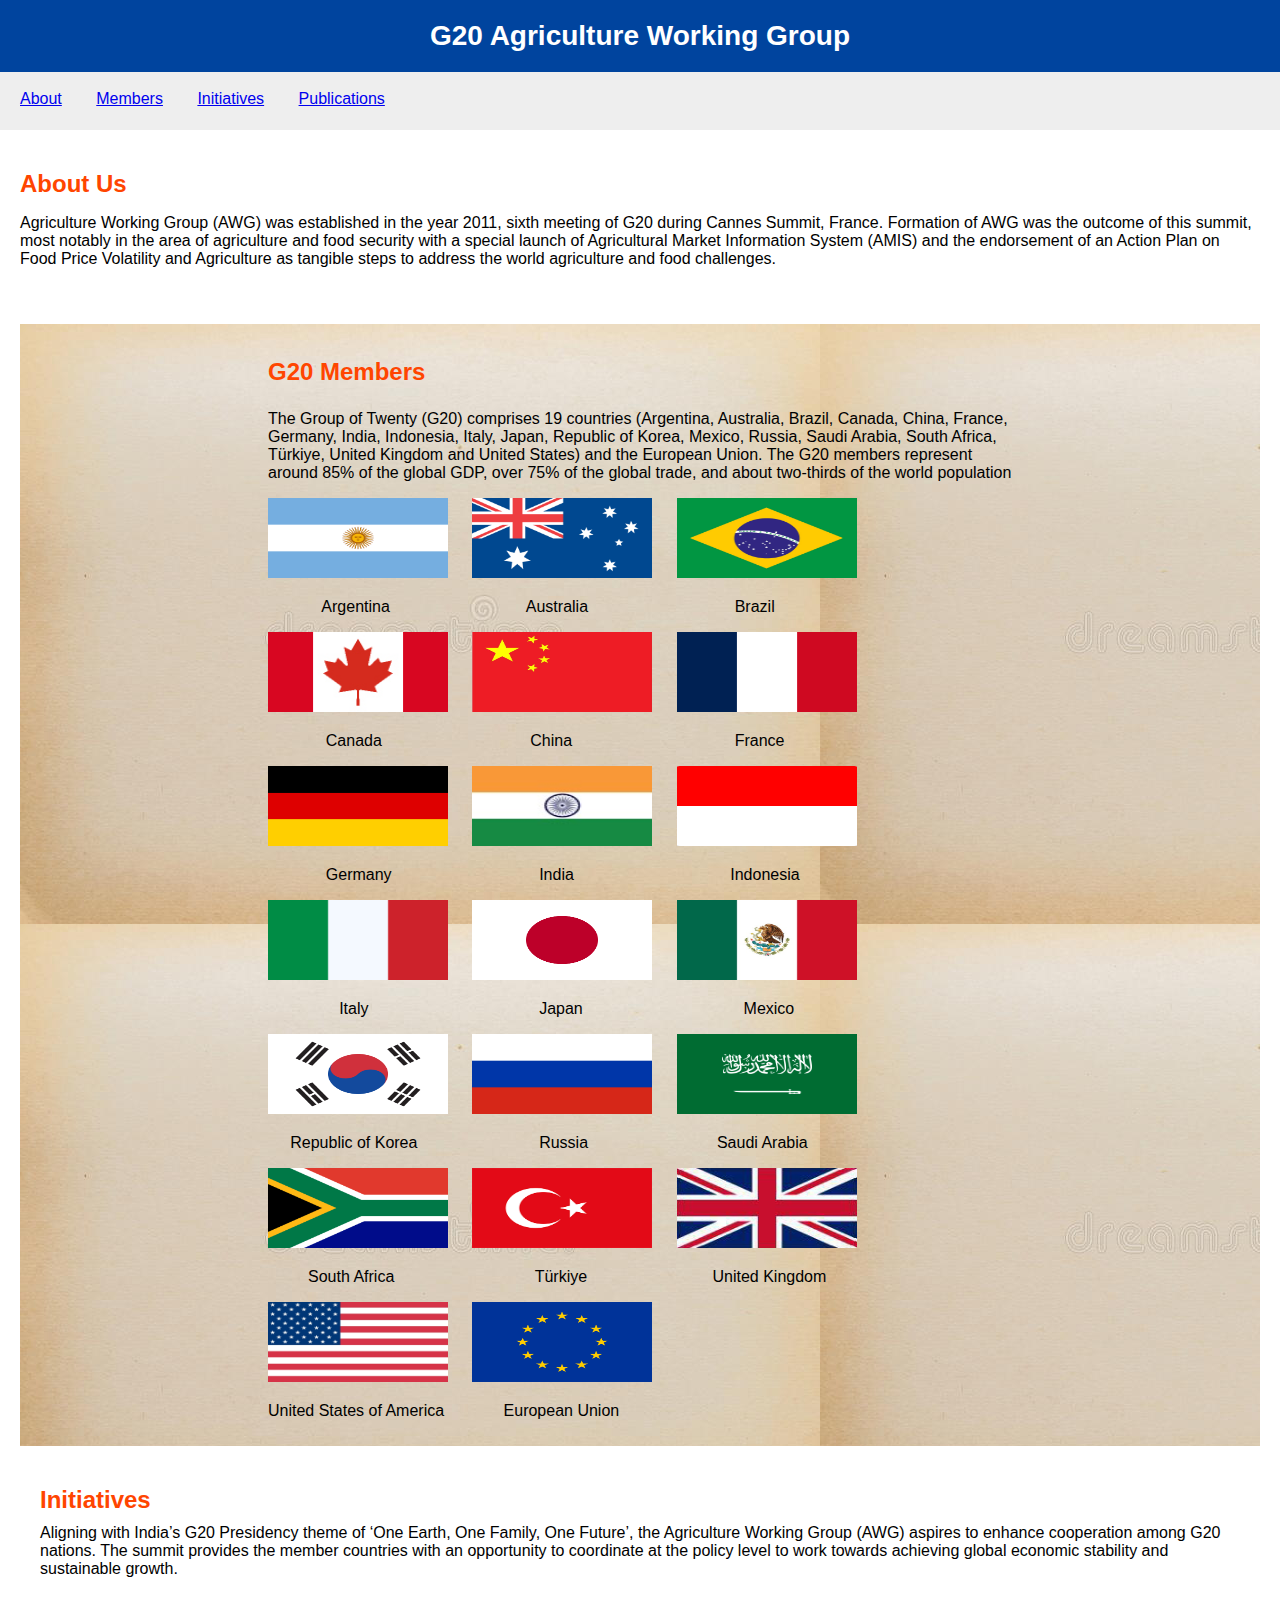
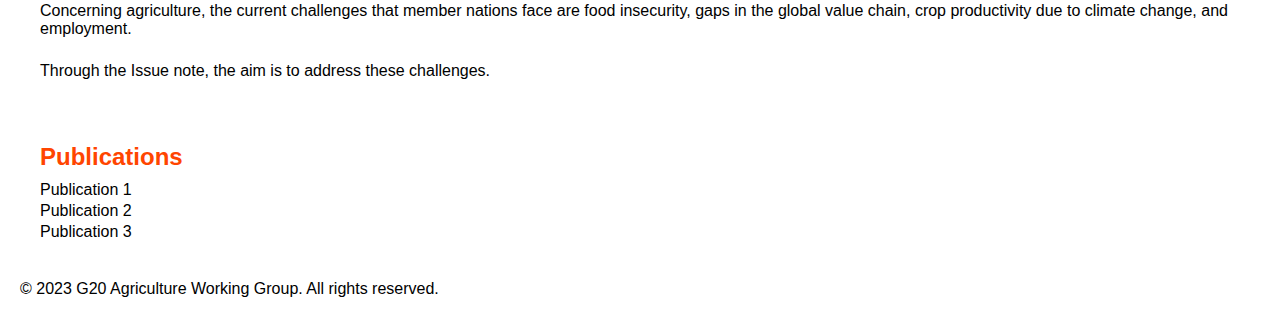
<file: G20-WebProject/index.html>
<!DOCTYPE html>
<html>

<head>
  <title>G20 Agriculture Working Group</title>
  <link rel="stylesheet" href="style/style.css" type="Text/css">
</head>

<body>
  <header>
    <h1>G20 Agriculture Working Group</h1>
  </header>

  <nav>
    <ul>
      <div class="Preference">
        <div class="Buttons">
          <li><a href="#about">About</a></li>
        </div>
        <div class="Buttons">
          <li><a href="#members">Members</a></li>
        </div>
        <div class="Buttons">
          <li><a href="#initiatives">Initiatives</a></li>
        </div>
        <div class="Buttons">
          <li><a href="#publications">Publications</a></li>
        </div>
      </div>
    </ul>
  </nav>

  <section id="about">
    <h2>About Us</h2>
    <p>Agriculture Working Group (AWG) was established in the year 2011, sixth
      meeting of G20 during Cannes Summit, France. Formation of AWG was the
      outcome of this summit, most notably in the area of agriculture and food
      security with a special launch of Agricultural Market Information System
      (AMIS) and the endorsement of an Action Plan on Food Price Volatility and
      Agriculture as tangible steps to address the world agriculture and food
      challenges.</p>
  </section>
  <ul>
    <a href="none">
      <!-- <div class="g20-flags aem-GridColumn aem-GridColumn--default--newline aem-GridColumn--default--12 aem-GridColumn--offset--default--0"> -->
    </a>

    <section class="flags flags-bg-color">


      <div class="g20-background" style="background-image: url('img/retro\ wallpaper\ vintage.jpg');">

        <div id="members" class="container">

          <div class="row pt-5 pb-3 d-flex justify-content-centerx">
            <div class="col-12 col-md-9">

              <h3 class="text-start text-md-center pb-3 f48 font-jakarta fw-bold">G20 Members</h3>


              <p class="text-start text-md-center f20 f20-p">The Group of Twenty (G20) comprises 19 countries
                (Argentina, Australia, Brazil, Canada, China, France, Germany, India, Indonesia, Italy, Japan, Republic
                of Korea, Mexico, Russia, Saudi Arabia, South Africa, Türkiye, United Kingdom and United States) and the
                European Union. The G20 members represent around 85% of the global GDP, over 75% of the global trade,
                and about two-thirds of the world population</p>
            </div>
          </div>

          <div class="row row-cols-md-6 row-cols-2 pt-2 px-2">
            <div class="co">
              <a href="https://www.argentina.gob.ar/" target="_blank"><img src="img/Flag_of_Argentina.jpg" class="rounded"
                  alt="Cinque Terre" height="80" width="180">
                <!-- <src="/content/dam/gtwenty/about_g20/g20_flags/Flag_of_Argentina.jpg" alt="" /> -->
              </a>
              <p class="pt-1 font-jakarta f20">&nbsp&nbsp&nbsp&nbsp&nbsp&nbsp&nbsp&nbsp&nbsp&nbsp&nbsp&nbspArgentina</p>
            </div>

            <div class="co">
              <a href="https://www.australia.gov.au/" target="_blank"><img class="rounded" src="img/Australian.jpg"
                  alt="Cinque Terre" height="80" width="180" /></a>
              <p class="pt-1 font-jakarta f20">&nbsp&nbsp&nbsp&nbsp&nbsp&nbsp&nbsp&nbsp&nbsp&nbsp&nbsp&nbspAustralia</p>
            </div>

            <div class="co">
              <a href="https://www.gov.br/en/government-of-brazil" target="_blank"><img class="rounded"
                  src="img/Brazil national flag.jpg" alt="Cinque Terre" height="80" width=" 180" /></a>
              <p class="pt-1 font-jakarta f20">&nbsp&nbsp&nbsp&nbsp&nbsp&nbsp&nbsp&nbsp&nbsp&nbsp&nbsp&nbsp&nbspBrazil
              </p>
            </div>

            <div class="co">
              <a href="https://www.canada.ca/en.html" target="_blank"><img class="Rounded" src="img/Canada.png"
                  alt="Cinque Terre" Height="80" width="180" /></a>
              <p class="pt-1 font-jakarta f20">&nbsp&nbsp&nbsp&nbsp&nbsp&nbsp&nbsp&nbsp&nbsp&nbsp&nbsp&nbsp&nbspCanada
              </p>
            </div>

            <div class="co">
              <a href="http://www.gov.cn/" target="_blank"><img class="img-fluid" src="img/China.png" alt="Cinque Terre"
                  Height="80" width="180" /></a>
              <p class="pt-1 font-jakarta f20">&nbsp&nbsp&nbsp&nbsp&nbsp&nbsp&nbsp&nbsp&nbsp&nbsp&nbsp&nbsp&nbspChina
              </p>
            </div>

            <div class="co">
              <a href="https://www.elysee.fr/en/" target="_blank"><img class="img-fluid" src="img/Flag_of_France.svg.png"
                  alt="" Height="80" Width="180" /></a>
              <p class="pt-1 font-jakarta f20">&nbsp&nbsp&nbsp&nbsp&nbsp&nbsp&nbsp&nbsp&nbsp&nbsp&nbsp&nbsp&nbspFrance
              </p>
            </div>

            <div class="co">
              <a href="https://www.bundesregierung.de/breg-en" target="_blank"><img class="img-fluid"
                  src="img/National Flag of Germany.png" alt="" Height="80" width="180" /></a>
              <p class="pt-1 font-jakarta f20">&nbsp&nbsp&nbsp&nbsp&nbsp&nbsp&nbsp&nbsp&nbsp&nbsp&nbsp&nbsp&nbspGermany
              </p>
            </div>

            <div class="co">
              <a href="https://www.india.gov.in/" target="_blank"><img class="img-fluid" src="img/India_flag_updated.png"
                  alt="" Height="80" width="180" /></a>
              <p class="pt-1 font-jakarta f20">
                &nbsp&nbsp&nbsp&nbsp&nbsp&nbsp&nbsp&nbsp&nbsp&nbsp&nbsp&nbsp&nbsp&nbsp&nbspIndia</p>
            </div>

            <div class="co">
              <a href="https://www.indonesia.go.id/" target="_blank"><img class="img-fluid" src="img/Indonesia.png" alt=""
                  Height="80" width="180" /></a>
              <p class="pt-1 font-jakarta f20">&nbsp&nbsp&nbsp&nbsp&nbsp&nbsp&nbsp&nbsp&nbsp&nbsp&nbsp&nbspIndonesia</p>
            </div>

            <div class="co">
              <a href="https://www.governo.it/en" target="_blank"><img class="img-fluid" src="img/Italy.png" alt=""
                  height="80" width="180" /></a>
              <p class="pt-1 font-jakarta f20">
                &nbsp&nbsp&nbsp&nbsp&nbsp&nbsp&nbsp&nbsp&nbsp&nbsp&nbsp&nbsp&nbsp&nbsp&nbsp Italy</p>
            </div>

            <div class="co">
              <a href="https://www.japan.go.jp/" target="_blank"><img class="img-fluid" src="img/Flag_of_Japan.png" alt=""
                  Height="80" width="180" /></a>
              <p class="pt-1 font-jakarta f20">
                &nbsp&nbsp&nbsp&nbsp&nbsp&nbsp&nbsp&nbsp&nbsp&nbsp&nbsp&nbsp&nbsp&nbsp&nbspJapan</p>
            </div>

            <div class="co">
              <a href="https://www.gob.mx/" target="_blank"><img class="img-fluid" src="img/Singapore.png" alt=""
                  height="80" Width="180" /></a>
              <p class="pt-1 font-jakarta f20">
                &nbsp&nbsp&nbsp&nbsp&nbsp&nbsp&nbsp&nbsp&nbsp&nbsp&nbsp&nbsp&nbsp&nbsp&nbspMexico</p>
            </div>

            <div class="co">
              <a href="https://www.korea.net/" target="_blank"><img class="img-fluid" src="img/ROK.png" alt="" width="180"
                  height="80" /></a>
              <p class="pt-1 font-jakarta f20">&nbsp&nbsp&nbsp&nbsp&nbspRepublic of Korea</p>
            </div>

            <div class="co">
              <a href="http://government.ru/en/" target="_blank"><img class="img-fluid" src="img/Flag of Russia_new.png"
                  alt="" height="80" width="180" /></a>
              <p class="pt-1 font-jakarta f20">
                &nbsp&nbsp&nbsp&nbsp&nbsp&nbsp&nbsp&nbsp&nbsp&nbsp&nbsp&nbsp&nbsp&nbsp&nbspRussia</p>
            </div>

            <div class="co">
              <a href="https://www.my.gov.sa/wps/portal/snp/main" target="_blank"><img class="img-fluid"
                  src="img/Flag_of_Saudi_Arabia.png" alt="" height="80" width="180" /></a>
              <p class="pt-1 font-jakarta f20">&nbsp&nbsp&nbsp&nbsp&nbsp&nbsp&nbsp&nbsp&nbspSaudi Arabia</p>
            </div>

            <div class="co">
              <a href="https://www.gov.za/" target="_blank"><img class="img-fluid" src="img/Flag_of_South_Africa.png" alt=""
             height="80" width="180" /></a>
              <p class="pt-1 font-jakarta f20">&nbsp&nbsp&nbsp&nbsp&nbsp&nbsp&nbsp&nbsp&nbspSouth Africa</p>
            </div>

            <div class="co">
              <a href="https://www.turkiye.gov.tr/" target="_blank"><img class="img-fluid" src="img/Türkiye-flag-icon.png"
                  alt="" height="80" width="180" /></a>
              <p class="pt-1 font-jakarta f20">
                &nbsp&nbsp&nbsp&nbsp&nbsp&nbsp&nbsp&nbsp&nbsp&nbsp&nbsp&nbsp&nbsp&nbspTürkiye</p>
            </div>

            <div class="co">
              <a href="https://www.gov.uk/" target="_blank"><img class="img-fluid" src="img/uk.png" alt="" width="180"
                  height="80" /></a>
              <p class="pt-1 font-jakarta f20">&nbsp&nbsp&nbsp&nbsp&nbsp&nbsp&nbsp&nbspUnited Kingdom</p>
            </div>

            <div class="co">
              <a href="https://www.usa.gov/" target="_blank"><img class="img-fluid" src="img/US_Flag.jpg" alt="" height="80"
                  width="180" /></a>
              <p class="pt-1 font-jakarta f20">United States of America</p>
            </div>

            <div class="co">
              <a href="https://european-union.europa.eu/index_en" target="_blank"><img class="img-fluid"
                  src="img/The EU Flag.jpg" alt="" height="80" width="180" /></a>
              <p class="pt-1 font-jakarta f20">&nbsp&nbsp&nbsp&nbsp&nbsp&nbsp&nbspEuropean Union</p>
            </div>
          </div>
          <!-- <div class="row pt-3 pb-2 emptydiv">
            <div class="col emptydiv">
              <h3 class="text-center f32 font-jakarta fw-bold emptytag"></h3>
            </div>
          </div>
          <div class="d-flex flex-wrap justify-content-evenly pb-5 emptydiv">
            <div class="pb-3 px-2 emptydiv">
              <h3 class="text-center f48 fw-bold my-0 py-0 emptytag"></h3>
              <p class="text-center fw-bold f18 my-0 py-0 emptytag"></p>
            </div>
            <div class="pb-3 px-2 emptydiv">
              <h3 class="text-center f48 fw-bold my-0 py-0 emptytag"></h3>
              <p class="text-center fw-bold f18 my-0 py-0 emptytag"></p>
            </div>
            <div class="pb-3 px-2 emptydiv">
              <h3 class="text-center f48 fw-bold my-0 py-0 emptytag"></h3>
              <p class="text-center fw-bold f18 my-0 py-0 emptytag"></p>
            </div> 
          </div> -->
        </div>
      </div>


      <section id="initiatives">
        <h2>Initiatives</h2>
        <ul>
          <li>Aligning with India’s G20 Presidency theme of ‘One Earth, One Family,
            One Future’, the Agriculture Working Group (AWG) aspires to enhance
            cooperation among G20 nations. The summit provides the member countries
            with an opportunity to coordinate at the policy level to work towards
            achieving global economic stability and sustainable growth.</li>
        <br>
        
          <li>Concerning agriculture, the current challenges that member nations
            face are food insecurity, gaps in the global value chain, crop
            productivity due to climate change, and employment.</li>
        
        <br>
        
          <li>Through the Issue note, the aim is to address these challenges.</li>

        </ul>
      </section>

      <section id="publications">
        <h2>Publications</h2>
        <ul>
          <li>Publication 1</li>
          <li>Publication 2</li>
          <li>Publication 3</li>

        </ul>
      </section>

      <footer>
        <p>&copy; 2023 G20 Agriculture Working Group. All rights reserved.</p>
      </footer>

</body>

</html>
</file>
<file: G20-WebProject/style/style.css>
body {
  font-family: Arial, sans-serif;
  margin: 0;
  padding: 0;
}

header {
  background-color: #00449e;
  color: #fff;
  padding: 20px;
  text-align: center;
}

h1 {
  margin: 0;
  font-size: 28px;
}

nav {
  background-color: #eee;
  padding: 10px;
}

ul {
  list-style-type: none;
  margin: 0;
  padding: 0;
}

li {
  display: table;
  margin-bottom: 3px;
  margin-top: 3px;
}

section {
  padding: 20px;
}

h2 {
  color: orangered;
  font-size: 24px;
  margin-bottom: 10px;
}

.Buttons {
  display: inline-block;
  margin-right: 10px;
}

.Buttons {
  color: #333;
  text-decoration: none;
  padding: 5px 10px;
  border-radius: 4px;
}

.Buttons:hover {
  background-color: none;
}

#Countries {
  margin-top: 5px;
}

#Preference {
  list-style-type: square;
}

#Countries {
  background: url(../../../content/dam/gtwenty/about_g20/g20_flags/Flags-bg1.png) 0 0 no-repeat,
    url(../../../content/dam/gtwenty/about_g20/g20_flags/Flags-bg2.png) 100% 100% no-repeat;
  background-color: #fcefdf;
  background-size: 300px;
}

#about {
  align-self: center;
}

h3 {
  align-items: center;
  color: orangered;
  font-size: 24px;
}

.container {
  margin: auto;
  width: 60%;
  border: none;
  padding: 10px;
}

.co {
  display: inline-block;
  margin-right: 20px;
}
</file>
